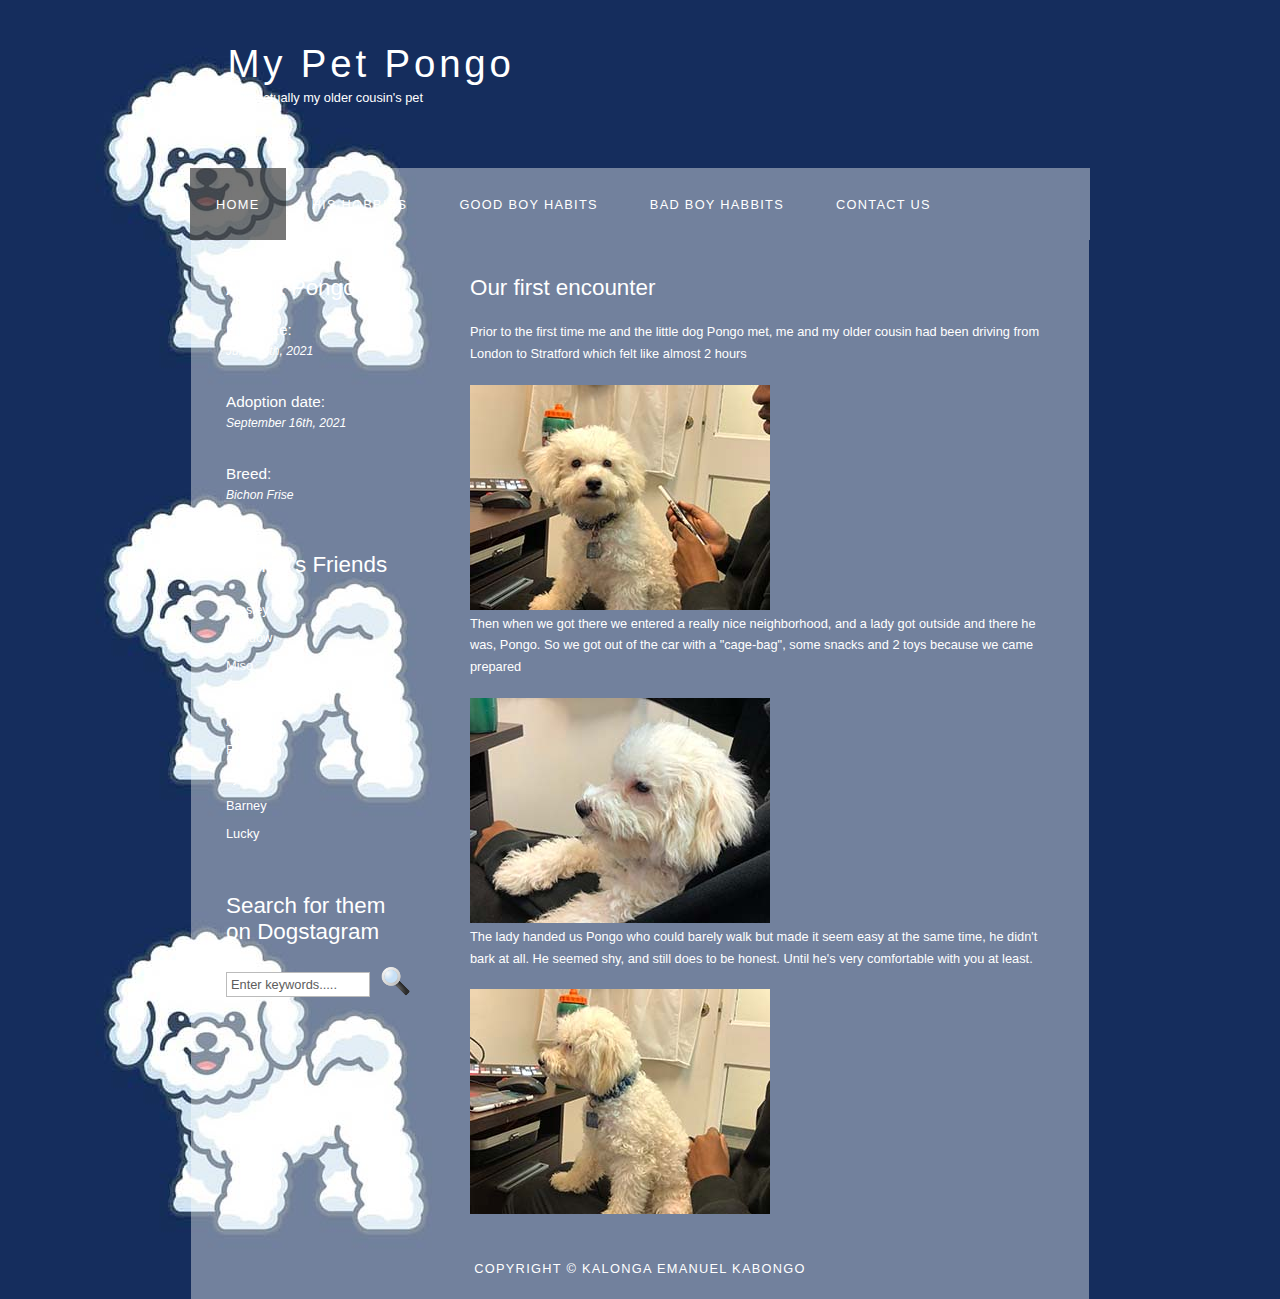
<file: Kabongo_Emanuel_FIP/index.html>
<!DOCTYPE HTML>
<html>

<head>
  <title>My Pet Pongo</title>
  <meta name="description" content="website description" />
  <meta name="keywords" content="website keywords, website keywords" />
  <meta http-equiv="content-type" content="text/html; charset=windows-1252" />
  <link rel="stylesheet" type="text/css" href="css/main.css" title="style" />
</head>

<body>
  <div id="main">
    <div id="header">
      <div id="logo">
        <div id="logo_text">
          <h1><a href="index.html">My Pet Pongo<span class="logo_colour"></span></a></h1>
          <h2>He's actually my older cousin's pet</h2>
        </div>
      </div>
      <div id="menubar">
        <ul id="menu">
          <!-- These are for like the other pages, because we're supposed to have 3 or more -->
          <li class="selected"><a href="index.html">Home</a></li>
          <li><a href="hobbies.html">His Hobbies</a></li>
          <li><a href= "goodboy.html">Good Boy Habits</a></li>
          <li><a href="badboy.html">Bad Boy Habbits</a></li>
          <li><a href="contact.html">Contact Us</a></li>
        </ul>
      </div>
    </div>
    <div id="site_content">
      <div class="sidebar">
        <!-- That's for the information on the left side of the page -->
        <h3>About Pongo</h3>
        <h4>Birthdate:</h4>
        <h5>June 30th, 2021</h5>
        <p></p>
        <h4>Adoption date:</h4>
        <h5>September 16th, 2021</h5>
        <p></p>
        <h4>Breed:</h4>
        <h5>Bichon Frise</h5>
        <p></p>
        <h3>Pongo's Friends</h3>
        <ul>
          <li>Presley</li>
          <li>Shadow</li>
          <li>Miso</li>
          <li>Paddington</li>
          <li>Artemis</li>
          <li>Romeo</li>
          <li>Lyla</li>
          <li>Barney</li>
          <li>Lucky</li>
        </ul>
        <h3>Search for them on Dogstagram</h3>
        <form method="post" action="#" id="search_form">
          <p>
            <input class="search" type="text" name="search_field" value="Enter keywords....." />
            <input name="search" type="image" style="border: 0; margin: 0 0 -9px 5px;" src="images/search.png" alt="Search"/>
          </p>
        </form>
      </div>
      <div id="content">
        <!-- This is where the page content goes -->
        <h1>Our first encounter</h1>
        <p>Prior to the first time me and the little dog Pongo met, me and my older cousin had been driving from London to Stratford which felt like almost 2 hours</p>
        <section>
          <img src= "images/pongo_1.jpg" alt="photo of Pongo">
        <p>Then when we got there we entered a really nice neighborhood, and a lady got outside and there he was, Pongo. So we got out of the car with a "cage-bag", some snacks and 2 toys because we came prepared</p>
        <section>
          <img src= "images/pongo_2.jpg" alt="photo of Pongo">
        <p>The lady handed us Pongo who could barely walk but made it seem easy at the same time, he didn't bark at all. He seemed shy, and still does to be honest. Until he's very comfortable with you at least.</p>
        <section>
          <img src= "images/pongo_3.jpg" alt="photo of Furfrou">
      </div>
    </div>
    <div id="footer">
      Copyright &copy; Kalonga Emanuel Kabongo
    </div>
  </div>
</body>
</html>
</file>
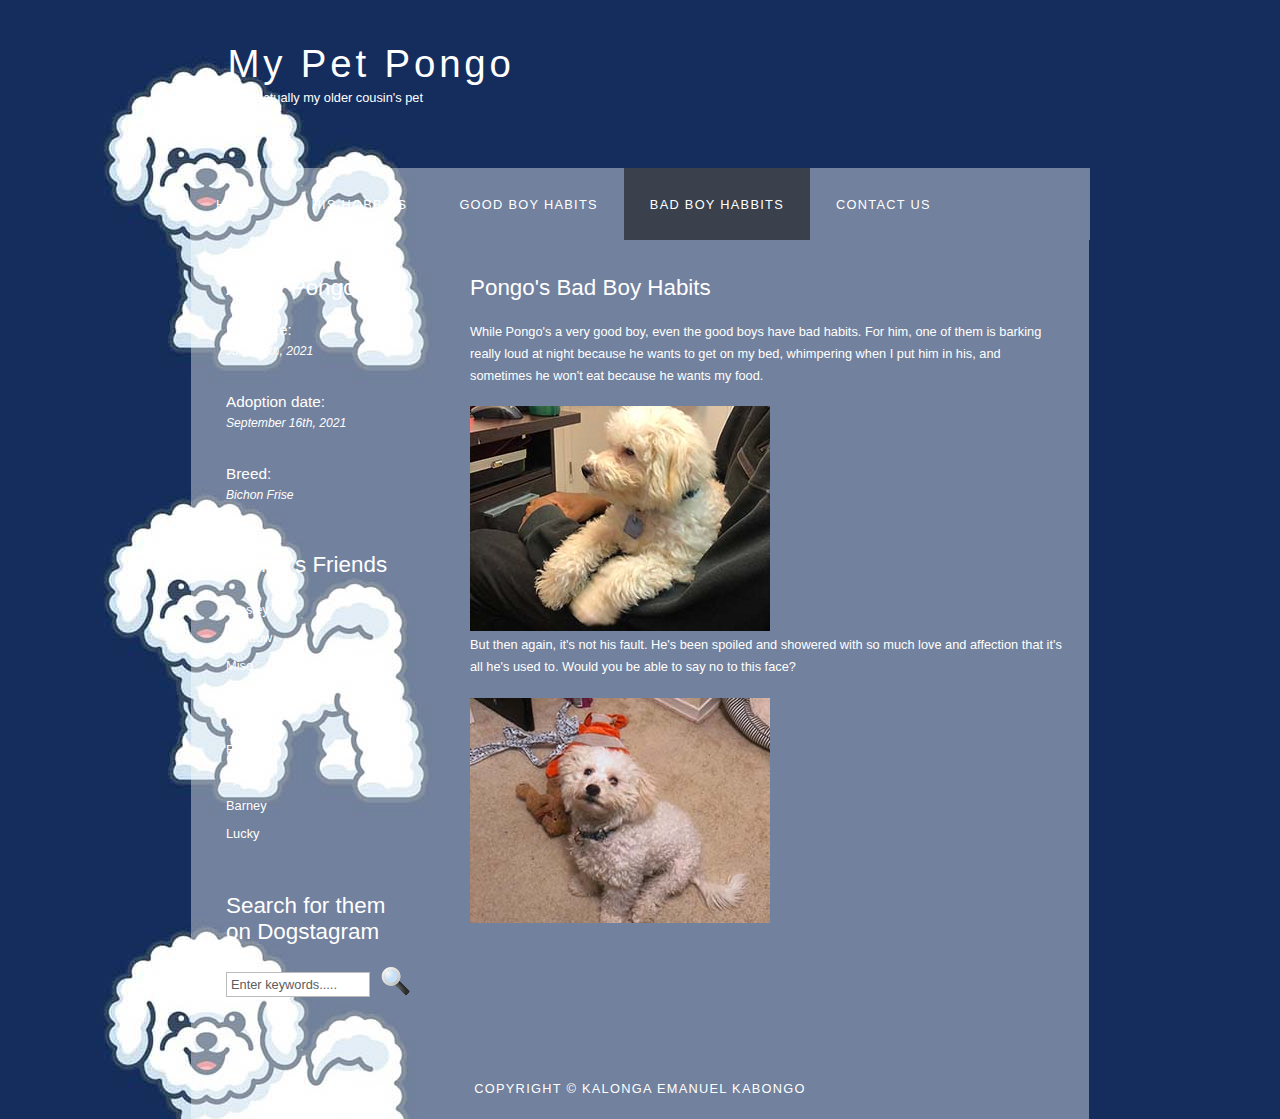
<file: Kabongo_Emanuel_FIP/badboy.html>
<!DOCTYPE HTML>
<html>

<head>
  <title>My Pet Pongo</title>
  <meta name="description" content="website description" />
  <meta name="keywords" content="website keywords, website keywords" />
  <meta http-equiv="content-type" content="text/html; charset=windows-1252" />
  <link rel="stylesheet" type="text/css" href="css/main.css" title="style" />
</head>

<body>
  <div id="main">
    <div id="header">
      <div id="logo">
        <div id="logo_text">
          <h1><a href="index.html">My Pet Pongo<span class="logo_colour"></span></a></h1>
          <h2>He's actually my older cousin's pet</h2>
        </div>
      </div>
      <div id="menubar">
        <ul id="menu">
          <!-- These are for like the other pages, because we're supposed to have 3 or more -->
          <li><a href="index.html">Home</a></li>
          <li><a href="hobbies.html">His Hobbies</a></li>
          <li><a href="goodboy.html">Good Boy Habits</a></li>
          <li class="selected"><a href="badboy.html">Bad Boy Habbits</a></li>
          <li><a href="contact.html">Contact Us</a></li>
        </ul>
      </div>
    </div>
    <div id="site_content">
      <div class="sidebar">
        <!-- That's for the information on the left side of the page -->
        <h3>About Pongo</h3>
        <h4>Birthdate:</h4>
        <h5>June 30th, 2021</h5>
        <p></p>
        <h4>Adoption date:</h4>
        <h5>September 16th, 2021</h5>
        <p></p>
        <h4>Breed:</h4>
        <h5>Bichon Frise</h5>
        <p></p>
        <h3>Pongo's Friends</h3>
        <ul>
          <li>Presley</li>
          <li>Shadow</li>
          <li>Miso</li>
          <li>Paddington</li>
          <li>Artemis</li>
          <li>Romeo</li>
          <li>Lyla</li>
          <li>Barney</li>
          <li>Lucky</li>
        </ul>
        <h3>Search for them on Dogstagram</h3>
        <form method="post" action="#" id="search_form">
          <p>
            <input class="search" type="text" name="search_field" value="Enter keywords....." />
            <input name="search" type="image" style="border: 0; margin: 0 0 -9px 5px;" src="images/search.png" alt="Search"/>
          </p>
        </form>
      </div>
      <div id="content">
        <!-- This is where the page content goes -->
        <h1>Pongo's Bad Boy Habits</h1>
        <p>While Pongo's a very good boy, even the good boys have bad habits. For him, one of them is barking really loud at night because he wants to get on my bed, whimpering when I put him in his, and sometimes he won't eat because he wants my food.</p>
        <section>
          <img src= "images/pongo_6.jpg" alt="photo of Pongo">
        <p>But then again, it's not his fault. He's been spoiled and showered with so much love and affection that it's all he's used to. Would you be able to say no to this face?</p>
        <section>
          <img src= "images/pongo_7.jpg" alt="photo of Pongo">
      </div>
    </div>
    <div id="footer">
      Copyright &copy; Kalonga Emanuel Kabongo
    </div>
  </div>
</body>
</html>
</file>
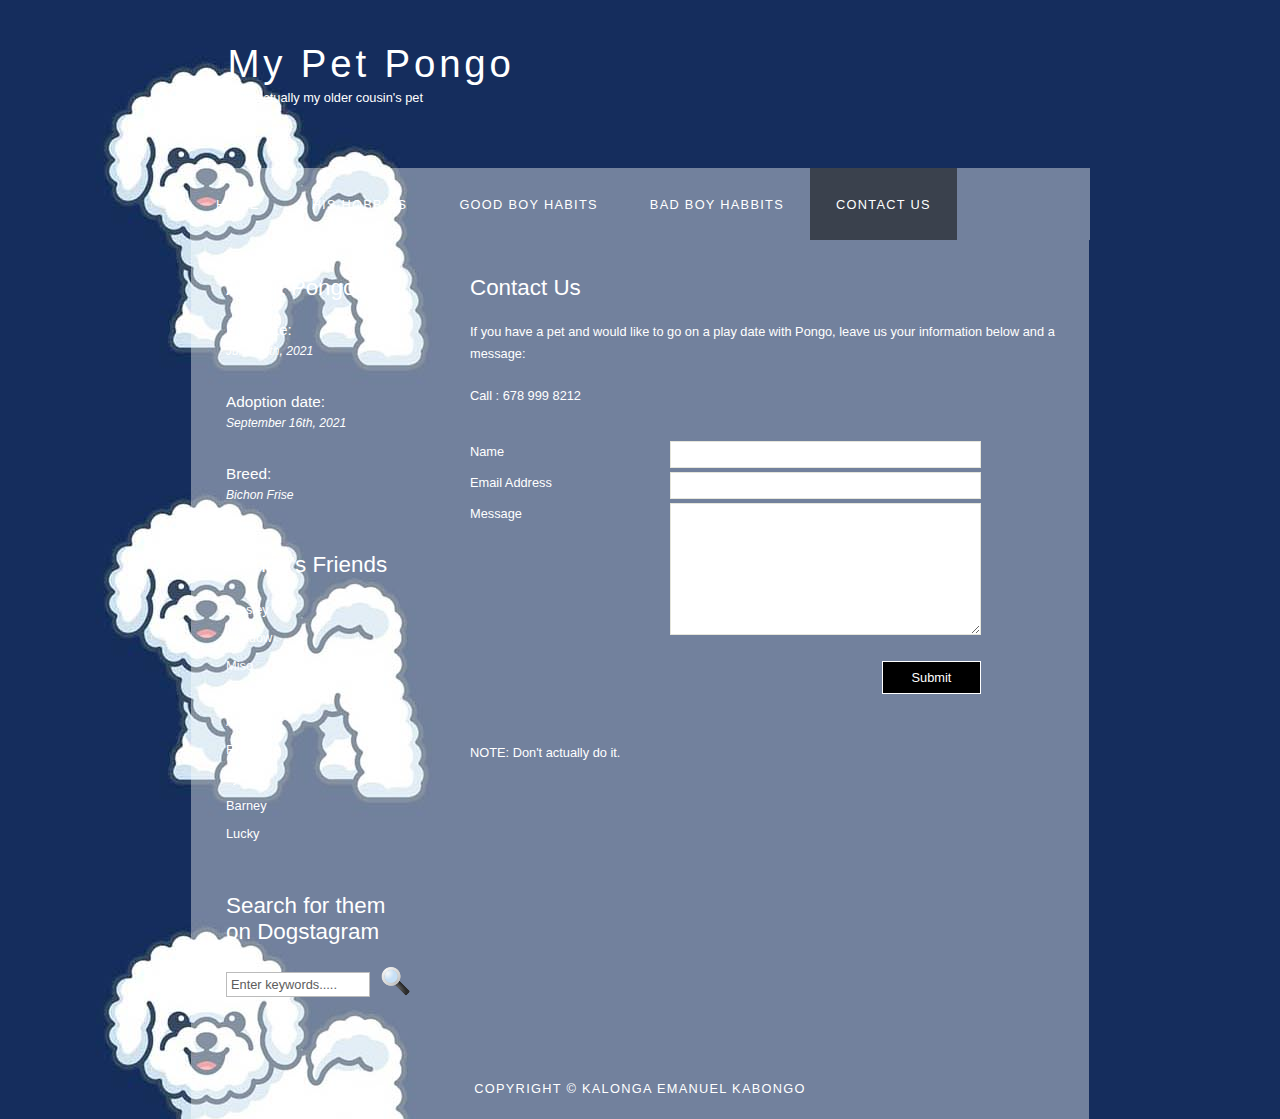
<file: Kabongo_Emanuel_FIP/contact.html>
<!DOCTYPE HTML>
<html>

<head>
  <title>My Pet Pongo</title>
  <meta name="description" content="website description" />
  <meta name="keywords" content="website keywords, website keywords" />
  <meta http-equiv="content-type" content="text/html; charset=windows-1252" />
  <link rel="stylesheet" type="text/css" href="css/main.css" title="style" />
</head>

<body>
  <div id="main">
    <div id="header">
      <div id="logo">
        <div id="logo_text">
          <h1><a href="index.html">My Pet Pongo<span class="logo_colour"></span></a></h1>
          <h2>He's actually my older cousin's pet</h2>
        </div>
      </div>
      <div id="menubar">
        <ul id="menu">
          <!-- These are for like the other pages, because we're supposed to have 3 or more -->
          <li><a href="index.html">Home</a></li>
          <li><a href="hobbies.html">His Hobbies</a></li>
          <li><a href="goodboy.html">Good Boy Habits</a></li>
          <li><a href="badboy.html">Bad Boy Habbits</a></li>
          <li class="selected"><a href="contact.html">Contact Us</a></li>
        </ul>
      </div>
    </div>
    <div id="site_content">
      <div class="sidebar">
        <!-- That's for the information on the left side of the page -->
        <h3>About Pongo</h3>
        <h4>Birthdate:</h4>
        <h5>June 30th, 2021</h5>
        <p></p>
        <h4>Adoption date:</h4>
        <h5>September 16th, 2021</h5>
        <p></p>
        <h4>Breed:</h4>
        <h5>Bichon Frise</h5>
        <p></p>
        <h3>Pongo's Friends</h3>
        <ul>
          <li>Presley</li>
          <li>Shadow</li>
          <li>Miso</li>
          <li>Paddington</li>
          <li>Artemis</li>
          <li>Romeo</li>
          <li>Lyla</li>
          <li>Barney</li>
          <li>Lucky</li>
        </ul>
        <h3>Search for them on Dogstagram</h3>
        <form method="post" action="#" id="search_form">
          <p>
            <input class="search" type="text" name="search_field" value="Enter keywords....." />
            <input name="search" type="image" style="border: 0; margin: 0 0 -9px 5px;" src="images/search.png" alt="Search" title="Search" />
          </p>
        </form>
      </div>
      <div id="content">
        <!-- This is where the page content goes -->
        <h1>Contact Us</h1>
        <p>If you have a pet and would like to go on a play date with Pongo, leave us your information below and a message:</p>
        <p>Call : 678 999 8212</p>
        <form action="#" method="post">
          <div class="form_settings">
            <p><span>Name</span><input class="contact" type="text" name="your_name" value="" /></p>
            <p><span>Email Address</span><input class="contact" type="text" name="your_email" value="" /></p>
            <p><span>Message</span><textarea class="contact textarea" rows="8" cols="50" name="your_enquiry"></textarea></p>
            <p style="padding-top: 15px"><span>&nbsp;</span><input class="submit" type="submit" name="contact_submitted" value="Submit" /></p>
          </div>
        </form>
        <p><br /><br />NOTE: Don't actually do it.</p>
      </div>
    </div>
    <div id="footer">
      Copyright &copy; Kalonga Emanuel Kabongo
    </div>
  </div>
</body>
</html>
</file>
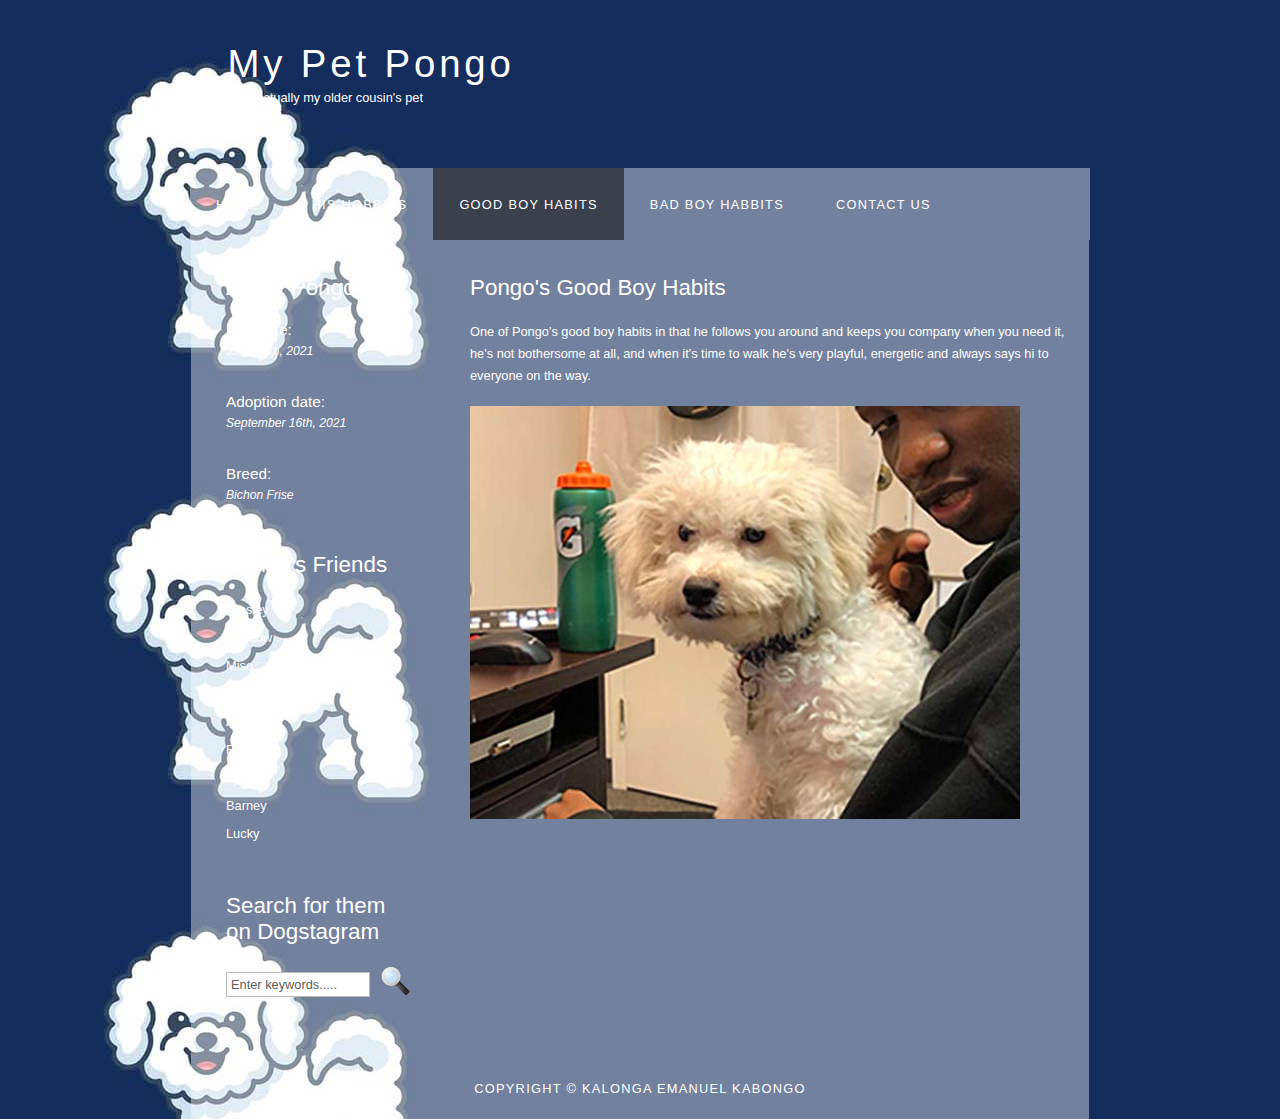
<file: Kabongo_Emanuel_FIP/goodboy.html>
<!DOCTYPE HTML>
<html>

<head>
  <title>My Pet Pongo</title>
  <meta name="description" content="website description" />
  <meta name="keywords" content="website keywords, website keywords" />
  <meta http-equiv="content-type" content="text/html; charset=windows-1252" />
  <link rel="stylesheet" type="text/css" href="css/main.css" title="style" />
</head>

<body>
  <div id="main">
    <div id="header">
      <div id="logo">
        <div id="logo_text">
          <h1><a href="index.html">My Pet Pongo<span class="logo_colour"></span></a></h1>
          <h2>He's actually my older cousin's pet</h2>
        </div>
      </div>
      <div id="menubar">
        <ul id="menu">
          <!-- These are for like the other pages, because we're supposed to have 3 or more -->
          <li><a href="index.html">Home</a></li>
          <li><a href="hobbies.html">His Hobbies</a></li>
          <li class="selected"><a href="goodboy.html">Good Boy Habits</a></li>
          <li><a href="badboy.html">Bad Boy Habbits</a></li>
          <li><a href="contact.html">Contact Us</a></li>
        </ul>
      </div>
    </div>
    <div id="site_content">
      <div class="sidebar">
        <!-- That's for the information on the left side of the page -->
        <h3>About Pongo</h3>
        <h4>Birthdate:</h4>
        <h5>June 30th, 2021</h5>
        <p></p>
        <h4>Adoption date:</h4>
        <h5>September 16th, 2021</h5>
        <p></p>
        <h4>Breed:</h4>
        <h5>Bichon Frise</h5>
        <p></p>
        <h3>Pongo's Friends</h3>
        <ul>
          <li>Presley</li>
          <li>Shadow</li>
          <li>Miso</li>
          <li>Paddington</li>
          <li>Artemis</li>
          <li>Romeo</li>
          <li>Lyla</li>
          <li>Barney</li>
          <li>Lucky</li>
        </ul>
        <h3>Search for them on Dogstagram</h3>
        <form method="post" action="#" id="search_form">
          <p>
            <input class="search" type="text" name="search_field" value="Enter keywords....." />
            <input name="search" type="image" style="border: 0; margin: 0 0 -9px 5px;" src="images/search.png" alt="Search"/>
          </p>
        </form>
      </div>
      <div id="content">
        <!-- This is where the page content goes -->
        <h1>Pongo's Good Boy Habits</h1>
        <p>One of Pongo's good boy habits in that he follows you around and keeps you company when you need it, he's not bothersome at all, and when it's time to walk he's very playful, energetic and always says hi to everyone on the way.</p>
        <section>
          <img src= "images/pongo_5.jpg" alt="photo of Pongo">
      </div>
    </div>
    <div id="footer">
      Copyright &copy; Kalonga Emanuel Kabongo
    </div>
  </div>
</body>
</html>
</file>
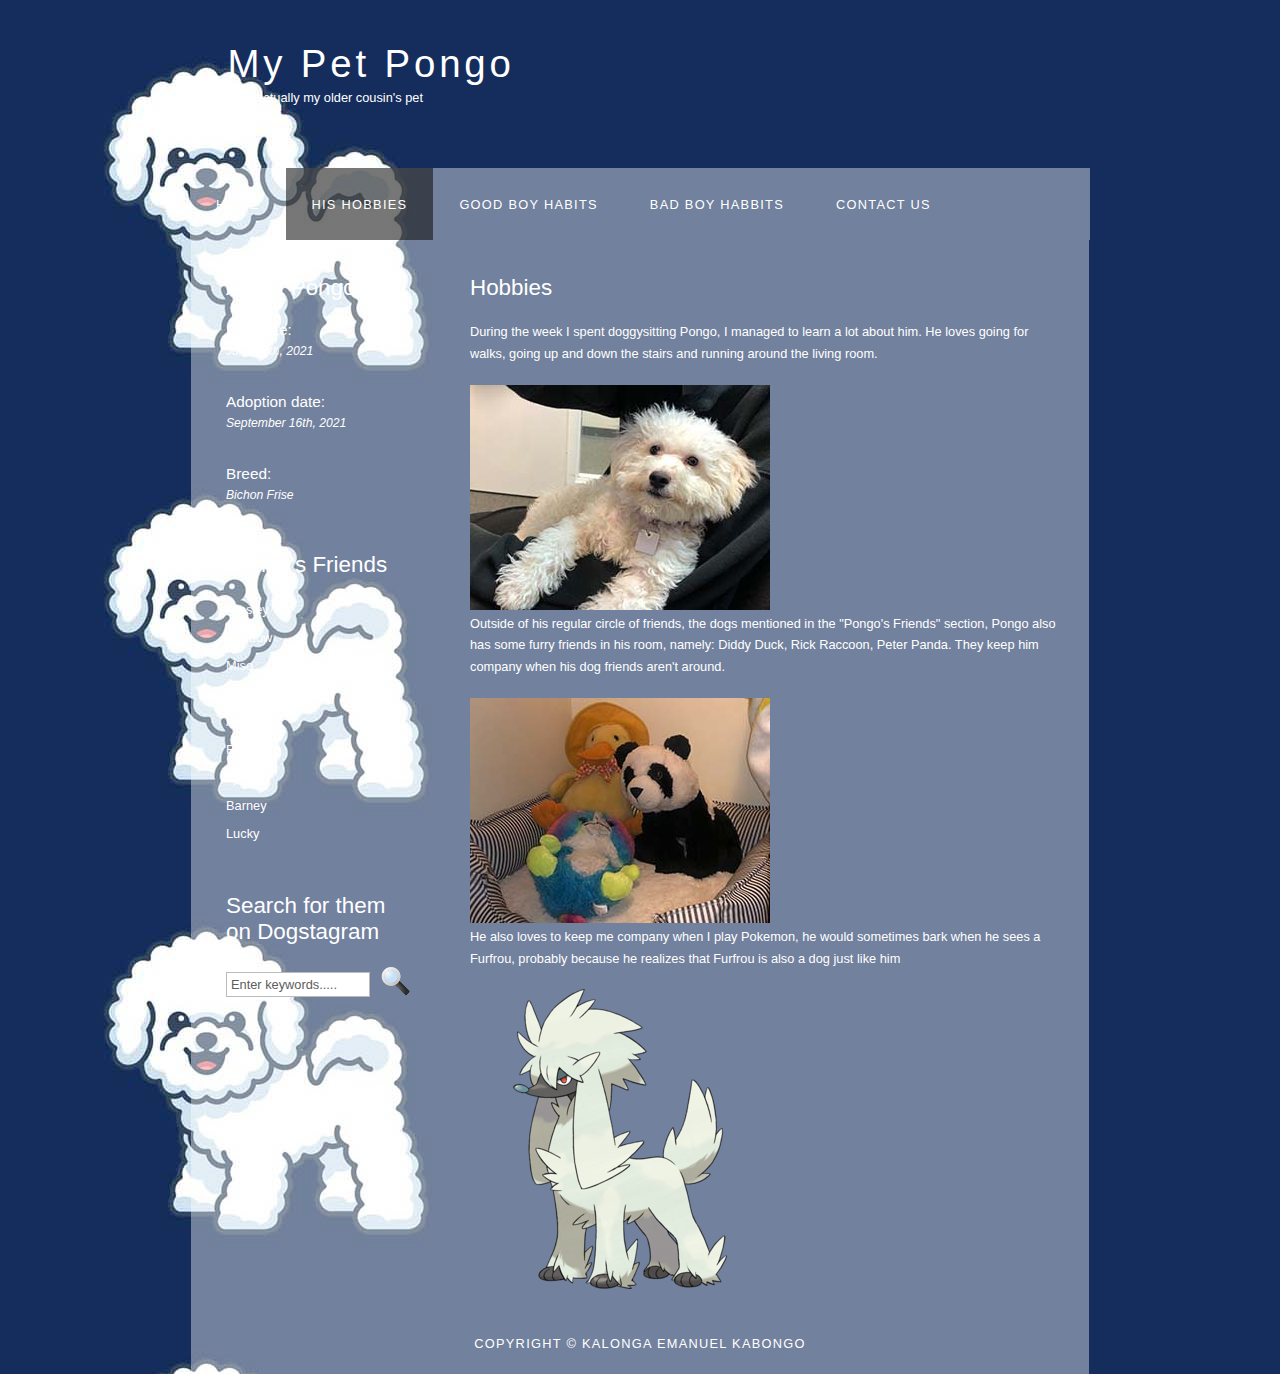
<file: Kabongo_Emanuel_FIP/hobbies.html>
<!DOCTYPE HTML>
<html>

<head>
  <title>My Pet Pongo</title>
  <meta name="description" content="website description" />
  <meta name="keywords" content="website keywords, website keywords" />
  <meta http-equiv="content-type" content="text/html; charset=windows-1252" />
  <link rel="stylesheet" type="text/css" href="css/main.css" title="style" />
</head>

<body>
  <div id="main">
    <div id="header">
      <div id="logo">
        <div id="logo_text">
          <h1><a href="index.html">My Pet Pongo<span class="logo_colour"></span></a></h1>
          <h2>He's actually my older cousin's pet</h2>
        </div>
      </div>
      <div id="menubar">
        <ul id="menu">
          <!-- These are for like the other pages, because we're supposed to have 3 or more -->
          <li><a href="index.html">Home</a></li>
          <li class="selected"><a href="hobbies.html">His Hobbies</a></li>
          <li><a href="goodboy.html">Good Boy Habits</a></li>
          <li><a href="badboy.html">Bad Boy Habbits</a></li>
          <li><a href="contact.html">Contact Us</a></li>
        </ul>
      </div>
    </div>
    <div id="site_content">
      <div class="sidebar">
        <!-- That's for the information on the left side of the page -->
        <h3>About Pongo</h3>
        <h4>Birthdate:</h4>
        <h5>June 30th, 2021</h5>
        <p></p>
        <h4>Adoption date:</h4>
        <h5>September 16th, 2021</h5>
        <p></p>
        <h4>Breed:</h4>
        <h5>Bichon Frise</h5>
        <p></p>
        <h3>Pongo's Friends</h3>
        <ul>
          <li>Presley</li>
          <li>Shadow</li>
          <li>Miso</li>
          <li>Paddington</li>
          <li>Artemis</li>
          <li>Romeo</li>
          <li>Lyla</li>
          <li>Barney</li>
          <li>Lucky</li>
        </ul>
        <h3>Search for them on Dogstagram</h3>
        <form method="post" action="#" id="search_form">
          <p>
            <input class="search" type="text" name="search_field" value="Enter keywords....." />
            <input name="search" type="image" style="border: 0; margin: 0 0 -9px 5px;" src="images/search.png" alt="Search"/>
          </p>
        </form>
      </div>
      <div id="content">
        <!-- This is where the page content goes -->
        <h1>Hobbies</h1>
        <p>During the week I spent doggysitting Pongo, I managed to learn a lot about him. He loves going for walks, going up and down the stairs and running around the living room.</p>
        <section>
          <img src= "images/pongo_4.jpg" alt="photo of Furfrou">
        <p>Outside of his regular circle of friends, the dogs mentioned in the "Pongo's Friends" section, Pongo also has some furry friends in his room, namely: Diddy Duck, Rick Raccoon, Peter Panda. They keep him company when his dog friends aren't around.</p>
        <section>
          <img src= "images/friends.jpg" alt="photo of Furfrou">
        <p>He also loves to keep me company when I play Pokemon, he would sometimes bark when he sees a Furfrou, probably because he realizes that Furfrou is also a dog just like him</p>
        <section>
          <img src= "images/furfrou.png" alt="photo of Furfrou">
      </div>
    </div>
    <div id="footer">
      Copyright &copy; Kalonga Emanuel Kabongo
    </div>
  </div>
</body>
</html>
</file>
<file: Kabongo_Emanuel_FIP/css/main.css>
html
{ height: 100%;}

*
{ margin: 0;
  padding: 0;}

body
{ font: normal .80em 'trebuchet ms', arial, sans-serif;
  background: #333333 url(pongo_background1.jpg) repeat;
  color: #FFF;}

p
{ padding: 0 0 20px 0;
  line-height: 1.7em;}

img
{ border: 0;}

h1, h2, h3, h4, h5, h6 
{ font: normal 175% 'century gothic', arial, sans-serif;
  color: #FFF;
  margin: 0 0 15px 0;
  padding: 15px 0 5px 0;}

h2
{ font: normal 175% 'century gothic', arial, sans-serif;
  color: #FFF;}

h4, h5, h6
{ margin: 0;
  padding: 0 0 5px 0;
  font: normal 120% arial, sans-serif;
  color: #FFF;}

h5, h6
{ font: italic 95% arial, sans-serif;
  padding: 0 0 15px 0;
  color: #FFF;}

h6
{ color: #362C20;}

a, a:hover
{ outline: none;
  text-decoration: underline;
  color: #FFF;}

a:hover
{ text-decoration: none;}

.left
{ float: left;
  width: auto;
  margin-right: 10px;}

.right
{ float: right; 
  width: auto;
  margin-left: 10px;}

.center
{ display: block;
  text-align: center;
  margin: 20px auto;}

blockquote
{ margin: 20px 0; 
  padding: 10px 20px 0 20px;
  border: 1px solid #E5E5DB;
  background: #FFF;}

ul
{ margin: 2px 0 22px 17px;}

ul li
{ list-style-type: circle;
  margin: 0 0 6px 0; 
  padding: 0 0 4px 5px;}

ol
{ margin: 8px 0 22px 20px;}

ol li
{ margin: 0 0 11px 0;}

#main, #logo, #menubar, #site_content, #footer
{ margin-left: auto; 
  margin-right: auto;}

#header
{ background: transparent;
  height: 240px;}

#logo
{ width: 825px;
  position: relative;
  height: 168px;}

#logo #logo_text 
{ position: absolute; 
  top: 20px;
  left: 0;}

#logo h1, #logo h2
{ font: normal 300% 'century gothic', arial, sans-serif;
  border-bottom: 0;
  text-transform: none;
  margin: 0;}

#logo_text h1, #logo_text h1 a, #logo_text h1 a:hover 
{ padding: 22px 0 0 0;
  color: #FFF;
  letter-spacing: 0.1em;
  text-decoration: none;}

#logo_text h1 a .logo_colour
{ color: #FFF;}

#logo_text h2
{ font-size: 100%;
  padding: 4px 0 0 0;
  color: #FFF;}

#menubar
{ width: 900px;
  height: 72px;
  padding: 0;
  background: transparent url(transparent_light.png) repeat;} 

ul#menu, ul#menu li
{ float: left;
  margin: 0; 
  padding: 0;}

ul#menu li
{ list-style: none;}

ul#menu li a
{ letter-spacing: 0.1em;
  font: normal 100% arial, sans-serif;
  display: block; 
  float: left; 
  height: 37px;
  padding: 29px 26px 6px 26px;
  text-align: center;
  color: #FFF;
  text-transform: uppercase;
  text-decoration: none;
  background: transparent;} 

ul#menu li a:hover, ul#menu li.selected a, ul#menu li.selected a:hover
{ color: #FFF;
  background: transparent url(transparent.png) repeat;}

#site_content
{ width: 854px;
  overflow: hidden;
  margin: 0 auto 0 auto;
  padding: 20px 24px 20px 20px;
  background: transparent url(transparent_light.png) repeat;} 

.sidebar
{ float: left;
  width: 190px;
  padding: 0 15px 20px 15px;}

.sidebar ul
{ width: 178px; 
  padding: 4px 0 0 0; 
  margin: 4px 0 30px 0;}

.sidebar li
{ list-style: none; 
  padding: 0 0 7px 0; }

.sidebar li a, .sidebar li a:hover
{ padding: 0 0 0 40px;
  display: block;
  background: transparent url(link.png) no-repeat left center;} 

.sidebar li a.selected
{ color: #444;
  text-decoration: none;} 

#content
{ text-align: left;
  float: right;
  width: 595px;
  padding: 0;}

#content ul
{ margin: 2px 0 22px 0px;}

#content ul li
{ list-style-type: none;
  background: url(bullet.png) no-repeat;
  margin: 0 0 6px 0; 
  padding: 0 0 4px 25px;
  line-height: 1.5em;}

#footer
{ width: 898px;
  font: normal 100% 'lucida sans unicode', arial, sans-serif;
  height: 33px;
  padding: 24px 0 5px 0;
  text-align: center; 
  background: transparent url(transparent_light.png) repeat;
  color: #FFF;
  text-transform: uppercase;
  letter-spacing: 0.1em;}

#footer a
{ color: #FFF;
  text-decoration: none;}

#footer a:hover
{ color: #FFF;
  text-decoration: underline;}

.search
{ color: #5D5D5D; 
  border: 1px solid #BBB; 
  width: 134px; 
  padding: 4px; 
  font: 100% arial, sans-serif;}

#colours
{ height: 0px;
  text-align: right;
  padding: 66px 16px 0px 300px;}
  
.form_settings
{ margin: 15px 0 0 0;}

.form_settings p
{ padding: 0 0 4px 0;}

.form_settings span
{ float: left; 
  width: 200px; 
  text-align: left;}
  
.form_settings input, .form_settings textarea
{ padding: 5px; 
  width: 299px; 
  font: 100% arial; 
  border: 1px solid #E5E5DB; 
  background: #FFF; 
  color: #47433F;}
  
.form_settings .submit
{ font: 100% arial; 
  border: 1px solid; 
  width: 99px; 
  margin: 0 0 0 212px; 
  height: 33px;
  padding: 2px 0 3px 0;
  cursor: pointer; 
  background: #000; 
  color: #FFF;}

.form_settings textarea, .form_settings select
{ font: 100% arial; 
  width: 299px;}

.form_settings select
{ width: 310px;}

.form_settings .checkbox
{ margin: 4px 0; 
  padding: 0; 
  width: 14px;
  border: 0;
  background: none;}

.separator
{ width: 100%;
  height: 0;
  border-top: 1px solid #D9D5CF;
  border-bottom: 1px solid #FFF;
  margin: 0 0 20px 0;}
  
table
{ margin: 10px 0 30px 0;}

table tr th, table tr td
{ background: #3B3B3B;
  color: #FFF;
  padding: 7px 4px;
  text-align: left;}
  
table tr td
{ background: #F0EFE2;
  color: #47433F;
  border-top: 1px solid #FFF;}
</file>
